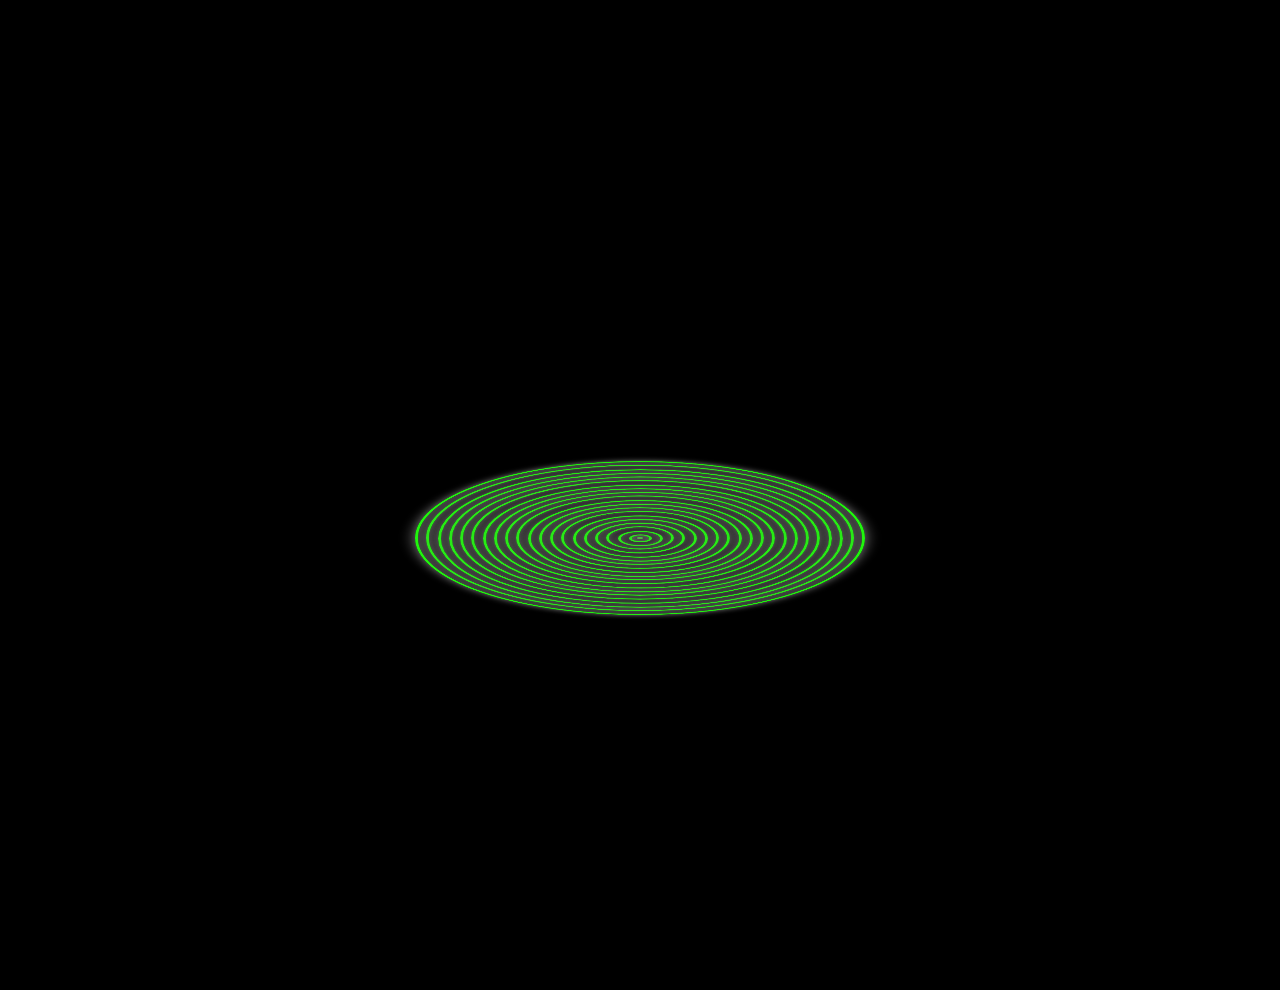
<file: conclusion.html>
DOCTYPE html>
<html lang="en">
<head>
  <style>
    * {
      margin: 0;
      padding: 0;
      box-sizing: border-box;
    }

    body {
      display: flex;
      justify-content: center;
      align-items: center;
      height: 100vh;
      background: #000;
      overflow: hidden;
    }

    .container {
      position: absolute;
      top: 20%;
      height: 90%;
      display: flex;
      justify-content: center;
      align-items: center;
    }

    .circle {
      position: absolute;
      background: transparent;
      width: calc(var(--i) * 2.5vmin);
      aspect-ratio: 1;
      border-radius: 50%;
      border: 3px solid rgb(33, 244, 14);
      transform-style: preserve-3d;
      transform: rotateX(70deg) translateZ(50px);
      animation: animate 3s ease-in-out calc(var(--i) * 0.08s) infinite;
      box-shadow: 0 0 15px rgb(124, 124, 124),
                  inset 0 0 15px rgb(124, 124, 124);
    }

    @keyframes animate {
      0%, 100% {
        transform: rotateX(70deg) translateZ(50px) translateY(0);
        filter: hue-rotate(180deg);
      }

      50% {
        transform: rotateX(70deg) translateZ(50px) translateY(-50vmin);
        filter: hue-rotate(360deg);
      }
    }
  </style>
</head>
<body>
  <div class="container">
    <div class="circle" style="--i:0;"></div>
    <div class="circle" style="--i:1;"></div>
    <div class="circle" style="--i:2;"></div>
    <div class="circle" style="--i:3;"></div>
    <div class="circle" style="--i:4;"></div>
    <div class="circle" style="--i:5;"></div>
    <div class="circle" style="--i:6;"></div>
    <div class="circle" style="--i:7;"></div>
    <div class="circle" style="--i:8;"></div>
    <div class="circle" style="--i:9;"></div>
    <div class="circle" style="--i:10;"></div>
    <div class="circle" style="--i:11;"></div>
    <div class="circle" style="--i:12;"></div>
    <div class="circle" style="--i:13;"></div>
    <div class="circle" style="--i:14;"></div>
    <div class="circle" style="--i:15;"></div>
    <div class="circle" style="--i:16;"></div>
    <div class="circle" style="--i:17;"></div>
    <div class="circle" style="--i:18;"></div>
    <div class="circle" style="--i:19;"></div>
    <div class="circle" style="--i:20;"></div>
  </div>
</body>
</html>
</file>
